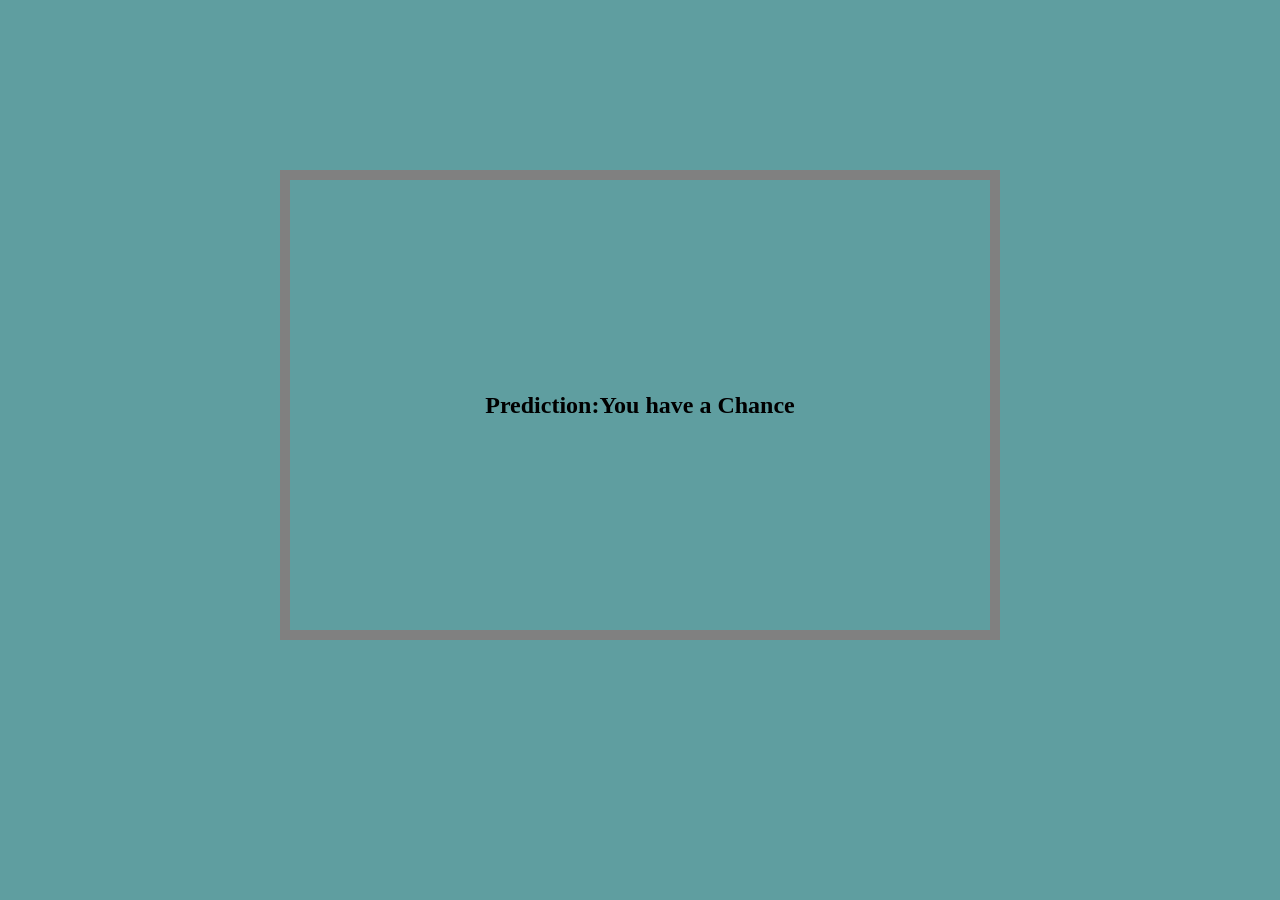
<file: Application Building/Build HTML Code/chance.html>
<!DOCTYPE html>
<html lang="en">
<head>
    <meta charset="UTF-8">
    <meta http-equiv="X-UA-Compatible" content="IE=edge">
    <meta name="viewport" content="width=device-width, initial-scale=1.0">
    <title>Document</title>
    <style>
        *{
            margin: 0;
            padding: 0;
        }
        body{
            /* background-color: aquamarine; */
            /* https://i.pinimg.com/originals/89/e3/7d/89e37d9611818e81f65d368d0350e5c7.jpg */
            
            background: url("https://raw.githubusercontent.com/IBM-EPBL/IBM-Project-1635-1658406225/master/Project%20Development%20Phase/Sprint%202/images/chance.png");
            background-color:cadetblue;
            background-size:cover;
        
            background-repeat: no-repeat;
        
            height: 100vh;
        }
      section{
         /* border:10px solid gray; */
         height: 90vh;
        
        position: relative;
      }
      .container{
        
        border:10px solid gray;
        max-width: 700px;
        width: 100%;
        
        height:50vh;
        display:flex;
        align-items: center;
        justify-content: center;

        position: absolute;
        right: 0;
        left: 0;
        top: 0;
        bottom:0 ;
        margin: auto;

      }
       
    </style>
 </head>
<body>

    <section>
       
        <div class="container" >
            <h1>Prediction:You have a Chance</h1>
        </div>
    </section>
     

     

</body>
</html>
</file>
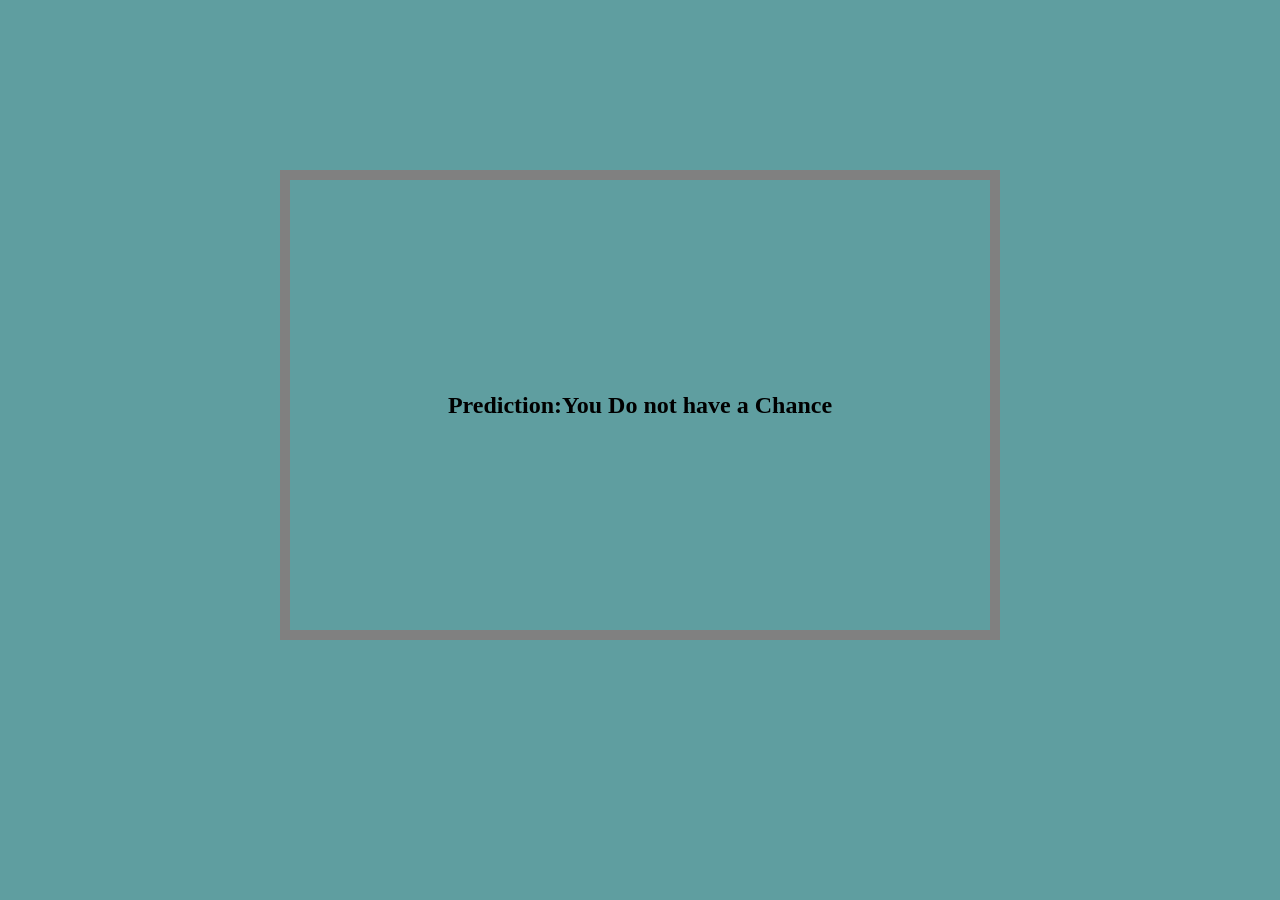
<file: Application Building/Build HTML Code/nochance.html>
<!DOCTYPE html>
<html lang="en">
<head>
    <meta charset="UTF-8">
    <meta http-equiv="X-UA-Compatible" content="IE=edge">
    <meta name="viewport" content="width=device-width, initial-scale=1.0">
    <title>Document</title>
    <style>
        *{
            margin: 0;
            padding: 0;
        }
        body{
            /* background-color: aquamarine; */
            /* https://i.pinimg.com/originals/89/e3/7d/89e37d9611818e81f65d368d0350e5c7.jpg */
            background: url("https://raw.githubusercontent.com/IBM-EPBL/IBM-Project-1635-1658406225/master/Project%20Development%20Phase/Sprint%202/images/noChance.jpg");
            background-color: cadetblue;
            background-size:cover;
            background-repeat: no-repeat;
            height: 100vh;
        }
      section{
         /* border:10px solid gray; */
         height: 90vh;
        
        position: relative;
      }
      .container{
        border:10px solid gray;
        max-width: 700px;
        width: 100%;
        
        height:50vh;
        display:flex;
        align-items: center;
        justify-content: center;

        position: absolute;
        right: 0;
        left: 0;
        top: 0;
        bottom:0 ;
        margin: auto;

      }
       
    </style>
</head>
<body>

    <section>
        <div class="container">
            <h1>Prediction:You Do not have a Chance</h1>
        </div>
    </section>
    

</body>
</html>
</file>
